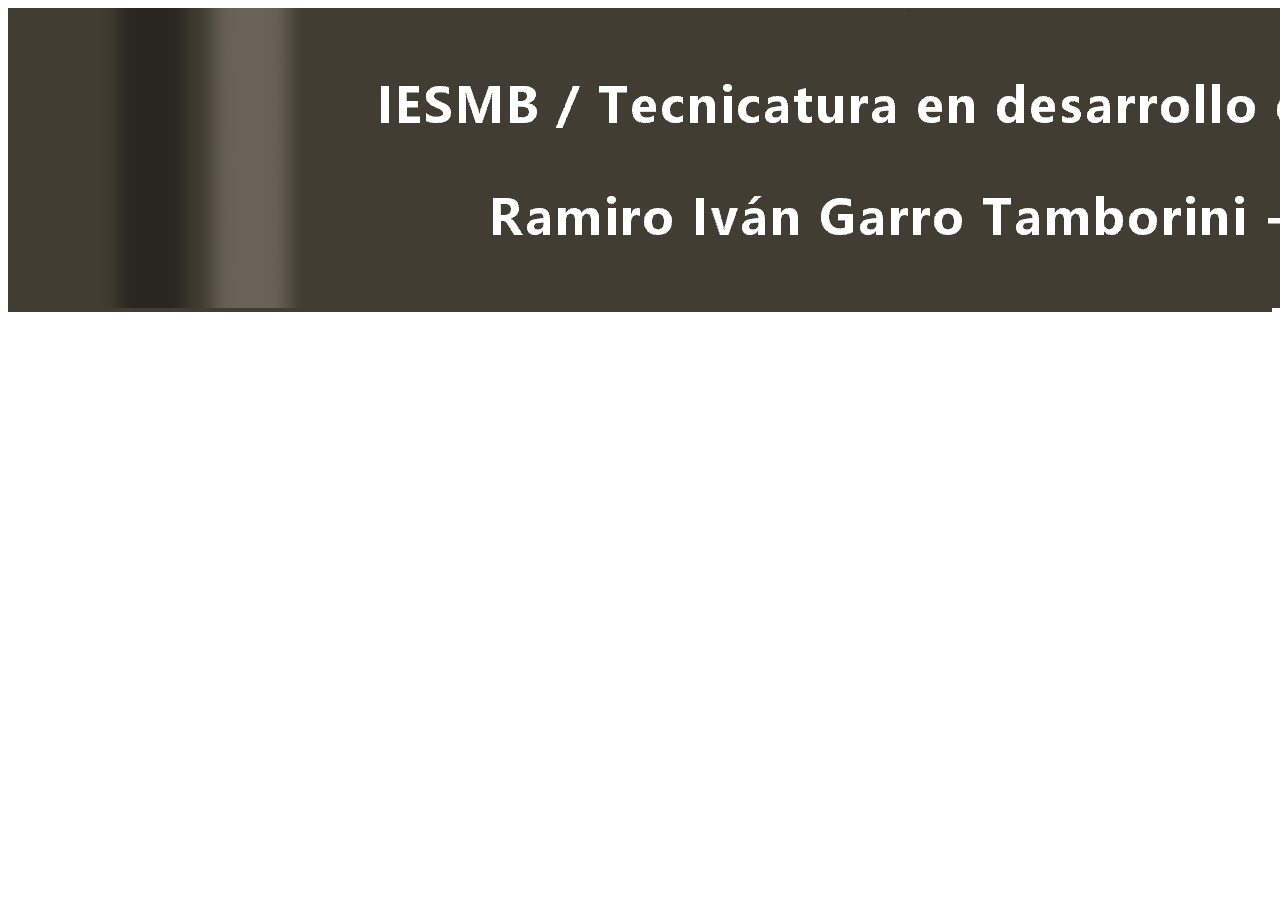
<file: footer.html>
<!DOCTYPE html>
    <div class="container-fluid" style="background-color: #413d32">
        <div class="row">
            <div class="column">
                <img src="img\footer.jpg" class="img-fluid" alt="Responsive image">
            </div>
        </div>      
    </div>
</file>
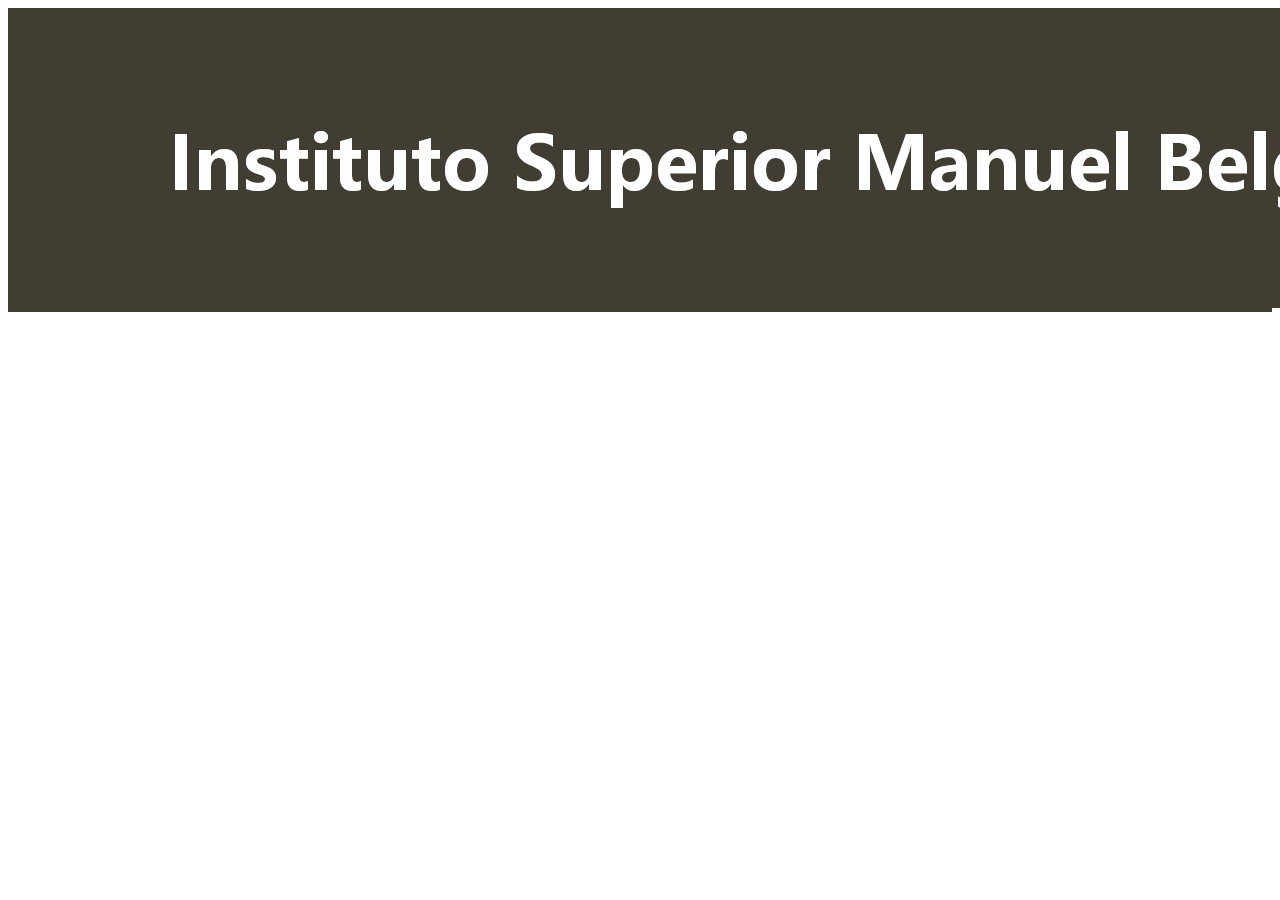
<file: header.html>
<!DOCTYPE html>
    <div class="container-fluid" style="background-color: #413d32">
        <div class="row">
            <div class="column">
                <img src="img\header.jpg" class="img-fluid" alt="Responsive image">
            </div>
        </div>      
    </div>
</file>
